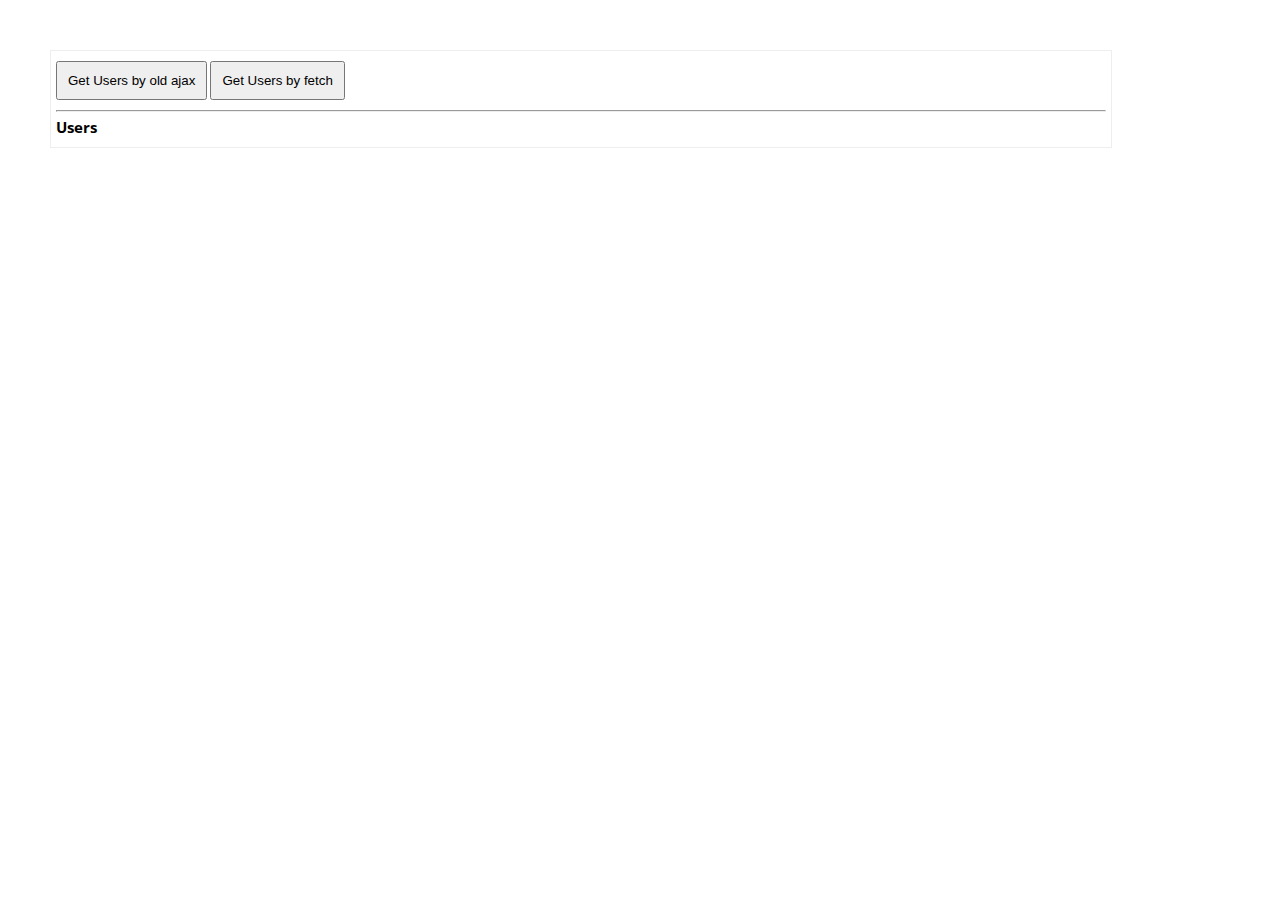
<file: Day_13_Ajex_And_Fetch_API/index.html>
<!DOCTYPE html>
<html lang="en">
<head>
    <meta charset="UTF-8">
    <meta name="viewport" content="width=device-width, initial-scale=1.0">
    <title>Ajax and Fetch API</title>
    <link rel="stylesheet" href="styles.css">
</head>
<body>
    <div class="container">
        <div class="user">
            <button id="btn-ajax">Get Users by old ajax</button> 
            <button id="btn-fetch">Get Users by fetch</button> 
            <hr>
            <h2>Users</h2>
            <div id="users">

            </div>   
        </div>
    </div>

    <script src="ajax.js"></script>
    <script src="fetch.js"></script>
</body>
</html>
</file>
<file: Day_13_Ajex_And_Fetch_API/styles.css>
@import url('https://fonts.googleapis.com/css2?family=Open+Sans:wght@300;400;600;700&display=swap');


:root {
    --white: #fff;
    --black: #1c2b2d;
    --blue: #31326f;
    --light-blue: #005490;
    --color-primary: #9d0191;
    --color-sec: #db6400;
    --color-grey: #eee;
    --color-dark-grey: #222831;
}

* {
    margin: 0;
    padding: 0;
    box-sizing: border-box;
}

html {
    font-size: 62.5%;
}

body {
    font-family: 'Open Sans', sans-serif;
    padding-top: 5rem;
}



p {
    font-size: 1.6rem;
    line-height: 1.5;
}

img {
    width: 100%;
}

.container {
    max-width: 1200px;
    margin: 0 auto;
    padding: 0 1rem;
    display: flex;
    justify-content: space-between;
}

.user {
    width: 90%;
    border: 1px solid #eee;
    padding: 5px;
}

.user > * {
    margin: 5px 0;
}
button {
    padding: 1rem;
}

hr {
    background-color: #1c2b2d;
}

ul {
    list-style: circle;
    padding-left: 1.5rem;
}

ul li {
    font-size: 1.4rem;
    padding: 5px 0;
}
</file>
